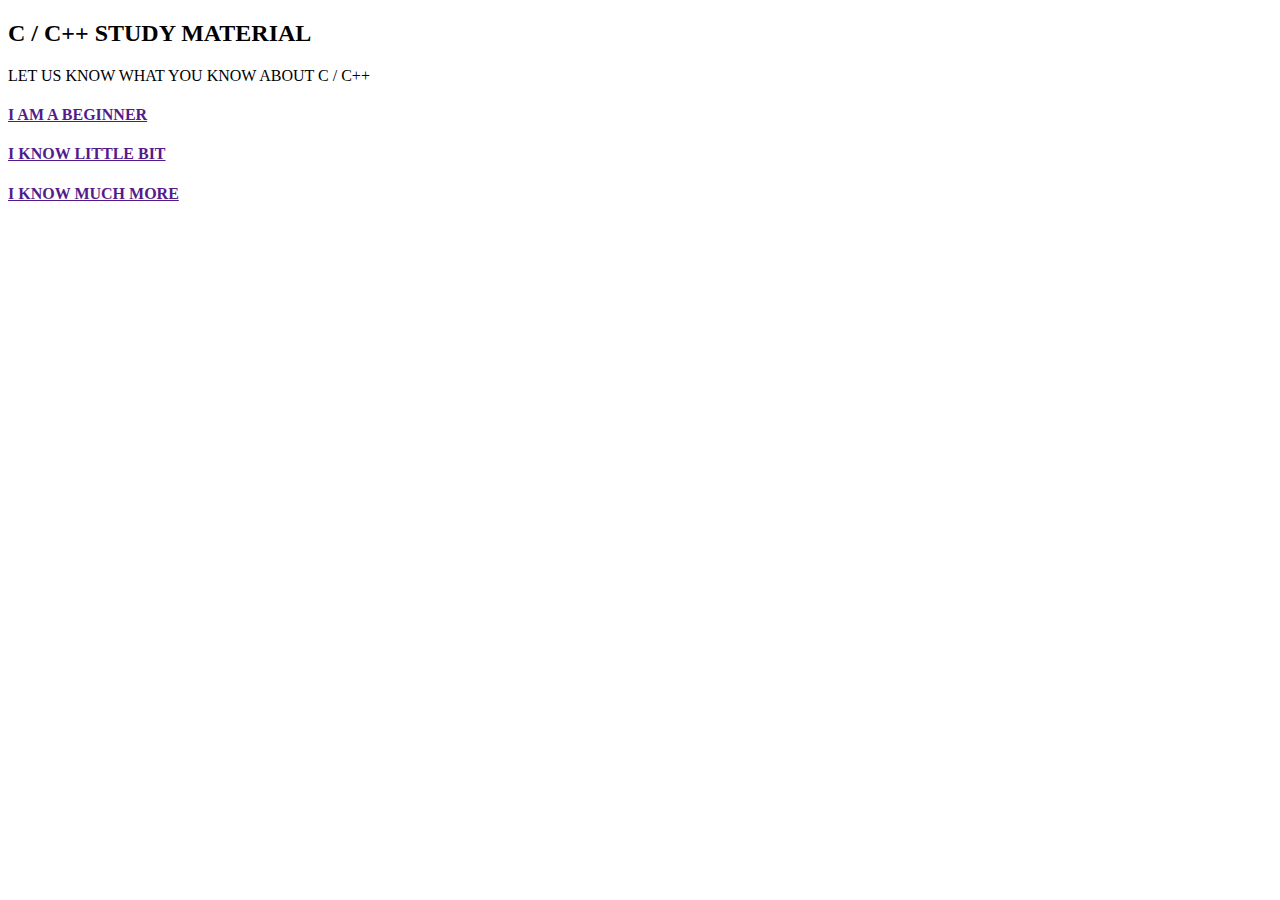
<file: C MATERIAL.html>
<!DOCTYPE html>
<html>
<head>
  <title>STUDY MATERIAL C/C++ </title>
  <link href="assets/img/favicon.jpg" rel="icon">
  <link href="assets/img/apple-touch-icon.png" rel="apple-touch-icon">
  <link href="D:\AKATSUKI CODING CLUB\WEB PAGE DEVLOPMENT\FINAL PAGE\assets\css\STYLESTUDY.css" rel="stylesheet">
  <section id="services" class="services">
    <div class="container">

      <div class="section-title" data-aos="fade-in" data-aos-delay="100">
        <h2>C / C++ STUDY MATERIAL</h2>
        <p>LET US KNOW WHAT YOU KNOW ABOUT C / C++</p>
      </div>

      <div class="row">
        <div class="col-md-6 col-lg-3 d-flex align-items-stretch mb-5 mb-lg-0">
          <div class="icon-box" data-aos="fade-up">
            <div class=""><i class=""></i></div>
            <h4 class="title"><a href="">I AM A BEGINNER</a></h4>
            <p class="description"></p>
          </div>
        </div>

        <div class="col-md-6 col-lg-3 d-flex align-items-stretch mb-5 mb-lg-0">
          <div class="icon-box" data-aos="fade-up" data-aos-delay="100">
            <div class=""><i class=""></i></div>
            <h4 class="title"><a href="">I KNOW LITTLE BIT</a></h4>
            <p class="description"></p>
          </div>
        </div>

        <div class="col-md-6 col-lg-3 d-flex align-items-stretch mb-5 mb-lg-0">
          <div class="icon-box" data-aos="fade-up" data-aos-delay="200">
            <div class=""><i class=""></i></div>
            <h4 class="title"><a href="">I KNOW MUCH MORE</a></h4>
            <p class="description">
            </p>
          </div>
        </div>

        

    </div>
  </section><!-- End Services Section -->
</head>
</html>
</file>
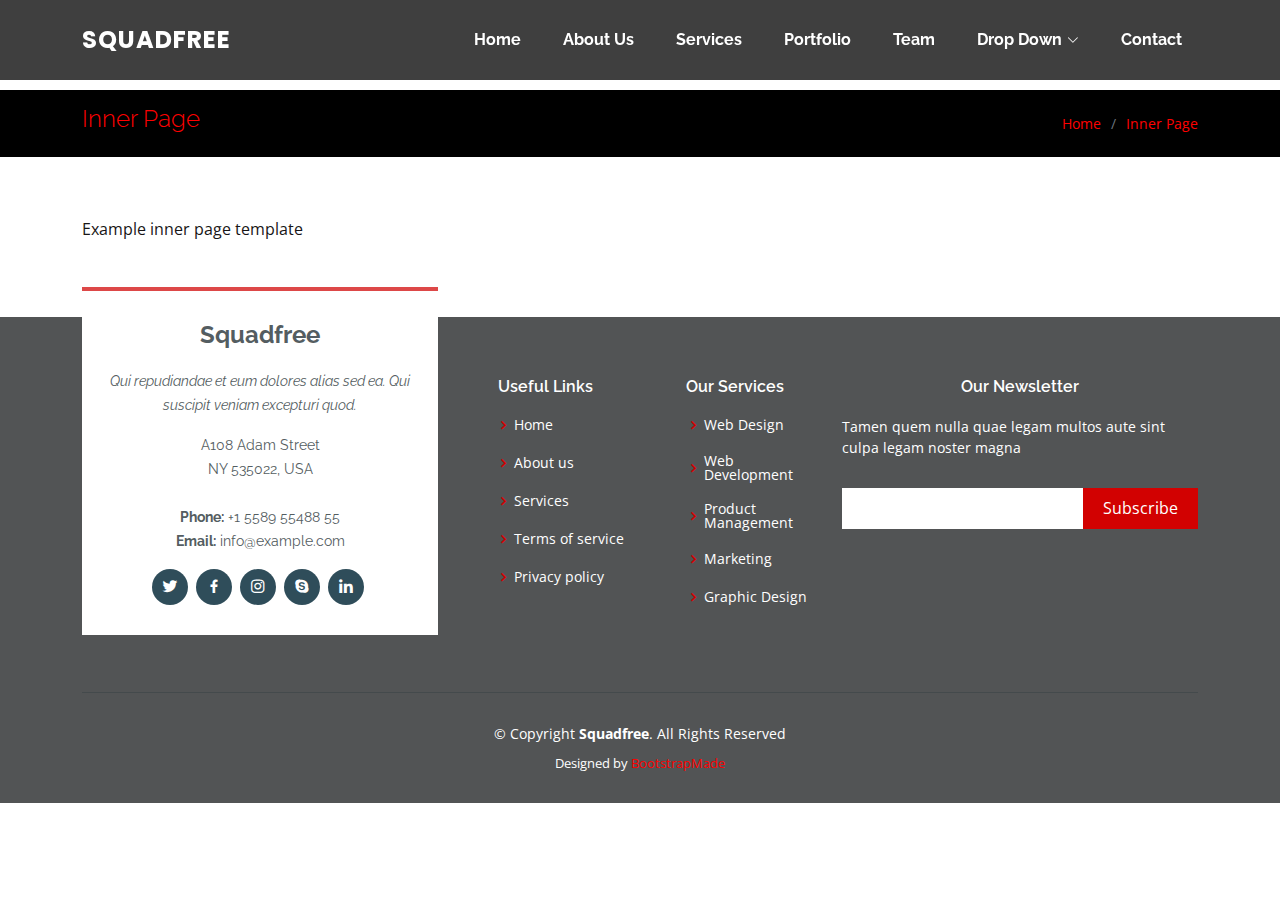
<file: inner-page.html>
<!DOCTYPE html>
<html lang="en">

<head>
  <meta charset="utf-8">
  <meta content="width=device-width, initial-scale=1.0" name="viewport">

  <title>Inner Page - Squadfree Bootstrap Template</title>
  <meta content="" name="description">
  <meta content="" name="keywords">

  <!-- Favicons -->
  <link href="assets/img/favicon.png" rel="icon">
  <link href="assets/img/apple-touch-icon.png" rel="apple-touch-icon">

  <!-- Google Fonts -->
  <link href="https://fonts.googleapis.com/css?family=Open+Sans:300,300i,400,400i,600,600i,700,700i|Raleway:300,300i,400,400i,500,500i,600,600i,700,700i|Poppins:300,300i,400,400i,500,500i,600,600i,700,700i" rel="stylesheet">

  <!-- Vendor CSS Files -->
  <link href="assets/vendor/aos/aos.css" rel="stylesheet">
  <link href="assets/vendor/bootstrap/css/bootstrap.min.css" rel="stylesheet">
  <link href="assets/vendor/bootstrap-icons/bootstrap-icons.css" rel="stylesheet">
  <link href="assets/vendor/boxicons/css/boxicons.min.css" rel="stylesheet">
  <link href="assets/vendor/glightbox/css/glightbox.min.css" rel="stylesheet">
  <link href="assets/vendor/swiper/swiper-bundle.min.css" rel="stylesheet">

  <!-- Template Main CSS File -->
  <link href="assets/css/style.css" rel="stylesheet">

  <!-- =======================================================
  * Template Name: Squadfree - v4.7.0
  * Template URL: https://bootstrapmade.com/squadfree-free-bootstrap-template-creative/
  * Author: BootstrapMade.com
  * License: https://bootstrapmade.com/license/
  ======================================================== -->
</head>

<body>

  <!-- ======= Header ======= -->
  <header id="header" class="fixed-top ">
    <div class="container d-flex align-items-center justify-content-between">

      <div class="logo">
        <h1 class="text-light"><a href="index.html"><span>Squadfree</span></a></h1>
        <!-- Uncomment below if you prefer to use an image logo -->
        <!-- <a href="index.html"><img src="assets/img/logo.png" alt="" class="img-fluid"></a>-->
      </div>

      <nav id="navbar" class="navbar">
        <ul>
          <li><a class="nav-link scrollto " href="#hero">Home</a></li>
          <li><a class="nav-link scrollto" href="#about">About Us</a></li>
          <li><a class="nav-link scrollto" href="#services">Services</a></li>
          <li><a class="nav-link scrollto" href="#portfolio">Portfolio</a></li>
          <li><a class="nav-link scrollto" href="#team">Team</a></li>
          <li class="dropdown"><a href="#"><span>Drop Down</span> <i class="bi bi-chevron-down"></i></a>
            <ul>
              <li><a href="#">Drop Down 1</a></li>
              <li class="dropdown"><a href="#"><span>Deep Drop Down</span> <i class="bi bi-chevron-right"></i></a>
                <ul>
                  <li><a href="#">Deep Drop Down 1</a></li>
                  <li><a href="#">Deep Drop Down 2</a></li>
                  <li><a href="#">Deep Drop Down 3</a></li>
                  <li><a href="#">Deep Drop Down 4</a></li>
                  <li><a href="#">Deep Drop Down 5</a></li>
                </ul>
              </li>
              <li><a href="#">Drop Down 2</a></li>
              <li><a href="#">Drop Down 3</a></li>
              <li><a href="#">Drop Down 4</a></li>
            </ul>
          </li>
          <li><a class="nav-link scrollto" href="#contact">Contact</a></li>
        </ul>
        <i class="bi bi-list mobile-nav-toggle"></i>
      </nav><!-- .navbar -->

    </div>
  </header><!-- End Header -->

  <main id="main">

    <!-- ======= Breadcrumbs Section ======= -->
    <section class="breadcrumbs">
      <div class="container">

        <div class="d-flex justify-content-between align-items-center">
          <h2>Inner Page</h2>
          <ol>
            <li><a href="index.html">Home</a></li>
            <li>Inner Page</li>
          </ol>
        </div>

      </div>
    </section><!-- End Breadcrumbs Section -->

    <section class="inner-page">
      <div class="container">
        <p>
          Example inner page template
        </p>
      </div>
    </section>

  </main><!-- End #main -->

  <!-- ======= Footer ======= -->
  <footer id="footer">
    <div class="footer-top">
      <div class="container">
        <div class="row">

          <div class="col-lg-4 col-md-6">
            <div class="footer-info">
              <h3>Squadfree</h3>
              <p class="pb-3"><em>Qui repudiandae et eum dolores alias sed ea. Qui suscipit veniam excepturi quod.</em></p>
              <p>
                A108 Adam Street <br>
                NY 535022, USA<br><br>
                <strong>Phone:</strong> +1 5589 55488 55<br>
                <strong>Email:</strong> info@example.com<br>
              </p>
              <div class="social-links mt-3">
                <a href="#" class="twitter"><i class="bx bxl-twitter"></i></a>
                <a href="#" class="facebook"><i class="bx bxl-facebook"></i></a>
                <a href="#" class="instagram"><i class="bx bxl-instagram"></i></a>
                <a href="#" class="google-plus"><i class="bx bxl-skype"></i></a>
                <a href="#" class="linkedin"><i class="bx bxl-linkedin"></i></a>
              </div>
            </div>
          </div>

          <div class="col-lg-2 col-md-6 footer-links">
            <h4>Useful Links</h4>
            <ul>
              <li><i class="bx bx-chevron-right"></i> <a href="#">Home</a></li>
              <li><i class="bx bx-chevron-right"></i> <a href="#">About us</a></li>
              <li><i class="bx bx-chevron-right"></i> <a href="#">Services</a></li>
              <li><i class="bx bx-chevron-right"></i> <a href="#">Terms of service</a></li>
              <li><i class="bx bx-chevron-right"></i> <a href="#">Privacy policy</a></li>
            </ul>
          </div>

          <div class="col-lg-2 col-md-6 footer-links">
            <h4>Our Services</h4>
            <ul>
              <li><i class="bx bx-chevron-right"></i> <a href="#">Web Design</a></li>
              <li><i class="bx bx-chevron-right"></i> <a href="#">Web Development</a></li>
              <li><i class="bx bx-chevron-right"></i> <a href="#">Product Management</a></li>
              <li><i class="bx bx-chevron-right"></i> <a href="#">Marketing</a></li>
              <li><i class="bx bx-chevron-right"></i> <a href="#">Graphic Design</a></li>
            </ul>
          </div>

          <div class="col-lg-4 col-md-6 footer-newsletter">
            <h4>Our Newsletter</h4>
            <p>Tamen quem nulla quae legam multos aute sint culpa legam noster magna</p>
            <form action="" method="post">
              <input type="email" name="email"><input type="submit" value="Subscribe">
            </form>

          </div>

        </div>
      </div>
    </div>

    <div class="container">
      <div class="copyright">
        &copy; Copyright <strong><span>Squadfree</span></strong>. All Rights Reserved
      </div>
      <div class="credits">
        <!-- All the links in the footer should remain intact. -->
        <!-- You can delete the links only if you purchased the pro version. -->
        <!-- Licensing information: https://bootstrapmade.com/license/ -->
        <!-- Purchase the pro version with working PHP/AJAX contact form: https://bootstrapmade.com/squadfree-free-bootstrap-template-creative/ -->
        Designed by <a href="https://bootstrapmade.com/">BootstrapMade</a>
      </div>
    </div>
  </footer><!-- End Footer -->

  <a href="#" class="back-to-top d-flex align-items-center justify-content-center"><i class="bi bi-arrow-up-short"></i></a>

  <!-- Vendor JS Files -->
  <script src="assets/vendor/purecounter/purecounter.js"></script>
  <script src="assets/vendor/aos/aos.js"></script>
  <script src="assets/vendor/bootstrap/js/bootstrap.bundle.min.js"></script>
  <script src="assets/vendor/glightbox/js/glightbox.min.js"></script>
  <script src="assets/vendor/isotope-layout/isotope.pkgd.min.js"></script>
  <script src="assets/vendor/swiper/swiper-bundle.min.js"></script>
  <script src="assets/vendor/php-email-form/validate.js"></script>

  <!-- Template Main JS File -->
  <script src="assets/js/main.js"></script>

</body>

</html>
</file>
<file: assets/css/style.css>
/**
* Template Name: Squadfree - v4.7.0
* Template URL: https://bootstrapmade.com/squadfree-free-bootstrap-template-creative/
* Author: BootstrapMade.com
* License: https://bootstrapmade.com/license/
*/

/*--------------------------------------------------------------
# General
--------------------------------------------------------------*/
body {
  font-family: "Open Sans", sans-serif;
  color: #181616;
}

a {
  text-decoration: none;
  color: red;
}

a:hover {
  color: #e91818;
  text-decoration: none;
}

h1, h2, h3, h4, h5, h6 {
  font-family: "Raleway", sans-serif;
  text-align: center;
}

#main {
  margin-top: 90px;
  }
/*--------------------------------------------------------------
# Back to top button
--------------------------------------------------------------*/
.back-to-top {
  position: fixed;
  visibility: hidden;
  opacity: 0;
  right: 15px;
  bottom: 15px;
  z-index: 998;
  background: #05050500;
  width: 40px;
  height: 40px;
  border-radius: 50px;
  transition: all 0.4s;
}
.back-to-top i {
  font-size: 24px;
  color: rgb(255, 0, 0);
  line-height: 0;
}
.back-to-top:hover {
  background: #000000;
  color: #fff;
}
.back-to-top.active {
  visibility: visible;
  opacity:1;
}

/*--------------------------------------------------------------
# Disable aos animation delay on mobile devices
--------------------------------------------------------------*/
@media screen and (max-width: 768px) {
  [data-aos-delay] {
    transition-delay: 0 !important;
  }
}
/*--------------------------------------------------------------
# Header
--------------------------------------------------------------*/
#header {
  transition: all 0.5s;
  z-index: 997;
  transition: all 0.5s;
  padding: 20px 0;
  background: rgba(15, 15, 15, 0.8);
}
#header.header-transparent {
  background: transparent;
}
#header.header-scrolled {
  background: rgba(5, 5, 5, 0.9);
  padding: 12px;
}
#header .logo h1 {
  font-size: 24px;
  margin: 0;
  line-height: 1;
  font-weight: 700;
  letter-spacing: 1px;
  font-family: "Poppins", sans-serif;
  text-transform: uppercase;
}
#header .logo h1 a, #header .logo h1 a:hover {
  color: #fff;
  text-decoration: none;
}
#header .logo img {
  padding: 5px;
    margin: 12px;
    max-height: 40px;
}
@media (max-width: 768px) {
  #header.header-scrolled {
    padding: 15px 0;
  }
}

/*--------------------------------------------------------------
# Navigation Menu
--------------------------------------------------------------*/
/**
* Desktop Navigation 
*/
.navbar {
  padding: 0;
}
.navbar ul {
  margin: 0;
  padding: 0;
  display: flex;
  list-style: none;
  align-items: center;
}
.navbar li {
  position: relative;
}
.navbar a, .navbar a:focus {
  display: flex;
  align-items: center;
  justify-content: space-between;
  padding: 8px 16px;
  margin-left: 10px;
  font-family: "Raleway", sans-serif;
  font-size: 16px;
  font-weight: 700;
  color: #fff;
  white-space: nowrap;
  transition: 0.3s;
}
.navbar a i, .navbar a:focus i {
  font-size: 12px;
  line-height: 0;
  margin-left: 5px;
}
.navbar a:hover, .navbar .active, .navbar .active:focus, .navbar li:hover > a {
  background: rgba(196, 87, 87, 0.2);
  color: red;
}
.navbar .dropdown ul {
  display: block;
  position: absolute;
  left: 10px;
  top: calc(100% + 30px);
  margin: 0;
  padding: 10px 0;
  z-index: 99;
  opacity: 0;
  visibility: hidden;
  background: #fff;
  box-shadow: 0px 0px 30px rgba(127, 137, 161, 0.25);
  transition: 0.3s;
}
.navbar .dropdown ul li {
  min-width: 200px;
}
.navbar .dropdown ul a {
  padding: 10px 20px;
  font-size: 15px;
  text-transform: none;
  font-weight: 600;
  background: -webkit-linear-gradient(rgb(243, 15, 205), #22eaf1);
  -webkit-background-clip: text;
  -webkit-text-fill-color: transparent;
}
.navbar .dropdown ul a i {
  font-size: 12px;
}
.navbar .dropdown ul a:hover, .navbar .dropdown ul .active:hover, .navbar .dropdown ul li:hover > a {
  color: #e01111;
}
.navbar .dropdown:hover > ul {
  opacity: 1;
  top: 100%;
  visibility: visible;
}
.navbar .dropdown .dropdown ul {
  top: 0;
  left: calc(100% - 30px);
  visibility: hidden;
}
.navbar .dropdown .dropdown:hover > ul {
  opacity: 1;
  top: 0;
  left: 100%;
  visibility: visible;
}
@media (max-width: 1366px) {
  .navbar .dropdown .dropdown ul {
    left: -90%;
  }
  .navbar .dropdown .dropdown:hover > ul {
    left: -100%;
  }
}

/**
* Mobile Navigation 
*/
.mobile-nav-toggle {
  color: #fff;
  font-size: 28px;
  cursor: pointer;
  display: none;
  line-height: 0;
  transition: 0.5s;
}

@media (max-width: 991px) {
  .mobile-nav-toggle {
    display: block;
  }

  .navbar ul {
    display: none;
  }
}
.navbar-mobile {
  position: fixed;
  overflow: hidden;
  top: 0;
  right: 0;
  left: 0;
  bottom: 0;
  background: rgba(43, 111, 142, 0.9);
  transition: 0.3s;
}
.navbar-mobile .mobile-nav-toggle {
  position: absolute;
  top: 15px;
  right: 15px;
}
.navbar-mobile ul {
  display: block;
  position: absolute;
  top: 55px;
  right: 15px;
  bottom: 15px;
  left: 15px;
  padding: 10px 0;
  background-color: #fff;
  overflow-y: auto;
  transition: 0.3s;
}
.navbar-mobile a, .navbar-mobile a:focus {
  padding: 10px 20px;
  font-size: 15px;
  color: #2f4d5a;
}
.navbar-mobile a:hover, .navbar-mobile .active, .navbar-mobile li:hover > a {
  color: #67b0d1;
}
.navbar-mobile .getstarted, .navbar-mobile .getstarted:focus {
  margin: 15px;
}
.navbar-mobile .dropdown ul {
  position: static;
  display: none;
  margin: 10px 20px;
  padding: 10px 0;
  z-index: 99;
  opacity: 1;
  visibility: visible;
  background: #fff;
  box-shadow: 0px 0px 30px rgba(127, 137, 161, 0.25);
}
.navbar-mobile .dropdown ul li {
  min-width: 200px;
}
.navbar-mobile .dropdown ul a {
  padding: 10px 20px;
}
.navbar-mobile .dropdown ul a i {
  font-size: 12px;
}
.navbar-mobile .dropdown ul a:hover, .navbar-mobile .dropdown ul .active:hover, .navbar-mobile .dropdown ul li:hover > a {
  color: #eb1f1f;
}
.navbar-mobile .dropdown > .dropdown-active {
  display: block;
}

/*--------------------------------------------------------------
# Hero Section
--------------------------------------------------------------*/
#hero {
  width: 100%;
  height: 100vh;
  background: linear-gradient(rgba(17, 17, 17, 0.5), rgba(55, 142, 181, 0.2)), url("../img/hero-bg.jpg") top center;
  background-size: cover;
  position: relative;
  margin-bottom: -90px;
}
#hero .hero-container {
  position: absolute;
  bottom: 0;
  top: 0;
  left: 0;
  right: 0;
  display: flex;
  justify-content: center;
  align-items: center;
  flex-direction: column;
  text-align: center;
}
#hero h1 {
  margin: 0 0 10px 0;
  font-size: 64px;
  font-weight: 700;
  line-height: 56px;
  text-transform: uppercase;
  color: #fff;
  text-shadow: -1px 0 2px #2f4d5a;
}
#hero h2 {
  color: #fff;
  margin-bottom: 50px;
  font-size: 20px;
  text-transform: uppercase;
  font-weight: 700;
  text-shadow: -1px 0 2px #2f4d5a;
}
#hero .btn-get-started {
  font-size: 36px;
  display: inline-block;
  padding: 4px 0;
  border-radius: 50px;
  transition: 0.3s ease-in-out;
  margin: 10px;
  width: 64px;
  height: 64px;
  text-align: center;
  border: 2px solid #fff;
  color: #fff;
}
#hero .btn-get-started:hover {
  padding-top: 8px;
  background: rgba(255, 255, 255, 0.15);
}
@media (min-width: 1024px) {
  #hero {
    background-attachment: fixed;
  }
}
@media (max-width: 768px) {
  #hero h1 {
    font-size: 28px;
    line-height: 36px;
  }
  #hero h2 {
    font-size: 18px;
    line-height: 24px;
    margin-bottom: 30px;
  }
}


/*--------------------------------------------------------------
# Sections General
--------------------------------------------------------------*/
section {
  padding: 60px 0;
  overflow: hidden;
}

.section-bg {
  background-color: #f4f9fc;
}

.section-title {
  text-align: center;
  padding-bottom: 30px;
}
.section-title h2 {
  font-size: 32px;
  font-weight: bold;
  position: relative;
  margin-bottom: 30px;
  color: #000000;
  z-index: 2;
}
.section-title h2::after {
  content: "";
  position: relative;
  left: 50%;
  top: 50%;
  transform: translate(-50%, -50%);
  width: 122px;
  height: 66px;
  background: url(../img/section-title-bg.png) no-repeat;
  z-index: -1;
}
.section-title p {
  margin-bottom: 0;
  color: #000000;
}
.section-title h6{
  padding-top: 3em;
  padding-left: 23em;
  font-size: medium;
  color: rgba(238, 34, 34, 0.808);
  position: relative;
}



/*--------------------------------------------------------------
# Breadcrumbs
--------------------------------------------------------------*/
.breadcrumbs {
  padding: 15px 0;
  background-color: #000000;
  min-height: 40px;
}
.breadcrumbs h2 {
  font-size: 24px;
  font-weight: 300;
  color: red;
}
.breadcrumbs ol {
  display: flex;
  flex-wrap: wrap;
  list-style: none;
  padding: 0;
  margin: 0;
  font-size: 14px;
}
.breadcrumbs ol li + li {
  padding-left: 10px;
  color: red;
}
.breadcrumbs ol li + li::before {
  display: inline-block;
  padding-right: 10px;
  color: #6c757d;
  content: "/";
}
@media (max-width: 768px) {
  .breadcrumbs .d-flex {
    display: block !important;
  }
  .breadcrumbs ol {
    display: block;
  }
  .breadcrumbs ol li {
    display: inline-block;
  }
}


/*--------------------------------------------------------------
# About
--------------------------------------------------------------*/
.about {
  /*background: url("../img/about-bg.jpg") center center no-repeat;--*/
  background-size: cover;
  padding: 60px 0;
  position: relative;
  color: rgb(5, 5, 5);
  text-align: center;
}
.about::before {
  content: "";
  position: absolute;
  left: 0;
  right: 0;
  top: 0;
  bottom: 0;
  background: rgba(231, 226, 226, 0.075);
  z-index: 9;
}


.about .content h3 {
  font-weight: 600;
  font-size: 26px;
  color: white;
}
.about .content ul {
  list-style: none;
  padding: 0;
}

.about .content ul li {
  padding-bottom: 10px;
}
.about .content ul i {
  font-size: 20px;
  padding-right: 4px;
  color: #f7efef;
}
.about .content p:last-child {
  margin-bottom: 1;
}
/*--------------------------------------------------------------
# Services
--------------------------------------------------------------*/
.services .icon-box {
  padding: 30px;
  position: relative;
  overflow: hidden;
  background: #fff;
  box-shadow: 0 0 29px 0 rgba(68, 88, 144, 0.12);
  transition: all 0.3s ease-in-out;
  border-radius: 8px;
  z-index: 1;
}
.services .icon-box::before {
  content: "";
  position: absolute;
  background: white;
  right: 0;
  left: 0;
  bottom: 0;
  top: 100%;
  transition: all 0.3s;
  z-index: -1;
}
.services .icon-box:hover::before {
  background: #050000;
  top: 0;
  border-radius: 0px;
}
.services .icon {
  margin-bottom: 15px;
}
.services .icon i {
  font-size: 48px;
  line-height: 1;
  color: #db3737;
  transition: all 0.3s ease-in-out;
}
.services .title {
  font-weight: 700;
  margin-bottom: 15px;
  font-size: 18px;
}
.services .title a {
  color: #111;
}
.services .description {
  font-size: 15px;
  line-height: 28px;
  margin-bottom: 0;
}
.services .icon-box:hover .title a, .services .icon-box:hover .description {
  color: #fff;
}
.services .icon-box:hover .icon i {
  color: #fff;
}

/*--------------------------------------------------------------
# STUDENT
--------------------------------------------------------------*/

.student .icon-box {
  padding: 50px;
  position: relative;
  overflow: hidden;
  background: rgb(255, 255, 255);
  box-shadow: 0 0 29px 0 rgba(0, 0, 0, 0.12);
  transition: all 0.3s ease-in-out;
  border-radius: 8px;
  z-index: 1;
  width: 100%;
  display: flex;
  flex-direction: row;
  justify-content: center;
}
.icon-design:before {
  content: "\e610";color:#f12222;text-align: center;
}
.student .icon-box::before {
  content: "";
  position: relative;
  background: rgb(0, 0, 0);
  right: 0;
  left: 0;
  bottom: 100;
  top: 100%;
  transition: all 0.3s;
  z-index: -1;
  box-sizing: border-box;
}
.student .icon-box:hover::before {
  background: #e90a0a;
  top: 0;
  border-radius: 20px;
}
.student .icon {
  margin-bottom: 25px;
}
.student .icon i {
  font-size: 100px;
  line-height: 5;
  color: #db3737;
  transition: all 0.3s ease-in-out;
}
.student .title {
  font-weight: 700;
  margin-bottom: 15px;
  font-size: 25px;
  text-align: center;
  color: white;
}
.student .title a {
  color: rgb(0, 0, 0);
}
.student .description {
  font-size: 15px;
  line-height: 28px;
  margin-bottom: 0;
}
.student .icon-box:hover .title a, .student .icon-box:hover .description {
  color: rgb(233, 2, 2);
}
.student .icon-box:hover .icon i {
  color: rgb(2, 0, 0);
}
.rowstudent
{
  width: 400%;
}
.student .icon-box
{
  box-sizing: border-box;
}
.student p
{
  text-size-adjust: 20px;
  text-align: center;
}


/*--------------------------------------------------------------
# Counts
--------------------------------------------------------------*/
.counts {
  padding-bottom: 30px;
}
.counts .count-box {
  padding: 30px;
  width: 100%;
}
.counts .count-box i {
  display: block;
  font-size: 44px;
  color: #67b0d1;
  float: left;
  line-height: 0;
}
.counts .count-box span {
  font-size: 48px;
  line-height: 40px;
  display: block;
  font-weight: 700;
  color: #2f4d5a;
  margin-left: 60px;
}
.counts .count-box p {
  padding: 15px 0 0 0;
  margin: 0 0 0 60px;
  font-family: "Raleway", sans-serif;
  font-size: 14px;
  color: #49788c;
}
.counts .count-box a {
  font-weight: 600;
  display: block;
  margin-top: 20px;
  color: #49788c;
  font-size: 15px;
  font-family: "Poppins", sans-serif;
  transition: ease-in-out 0.3s;
}
.counts .count-box a:hover {
  color: #6e9fb4;
}

/*--------------------------------------------------------------
# Cta
--------------------------------------------------------------*/
.cta {
  background: linear-gradient(rgba(180, 25, 25, 0.8), rgba(0, 0, 0, 0.8)), url("../img/cta-bg.jpg") fixed center center;
  background-size: cover;
  padding: 60px 0;
}
.cta h3 {
  color: #fff;
  font-size: 28px;
  font-weight: 700;
}
.cta p {
  color: #fff;
}
.cta .cta-btn {
  font-family: "Raleway", sans-serif;
  text-transform: uppercase;
  font-weight: 500;
  font-size: 16px;
  letter-spacing: 1px;
  display: inline-block;
  padding: 8px 28px;
  border-radius: 25px;
  transition: 0.5s;
  margin-top: 10px;
  border: 2px solid rgba(255, 255, 255, 0.5);
  color: #fff;
}
.cta .cta-btn:hover {
  border-color: #fff;
}

/*--------------------------------------------------------------
# Portfolio
--------------------------------------------------------------*/
.portfolio .portfolio-item {
  margin-bottom: 30px;
}
.portfolio #portfolio-flters {
  padding: 0;
  margin: 0 auto 35px auto;
  list-style: none;
  text-align: center;
  background: #080808;
  border-radius: 50px;
  padding: 2px 15px;
}
.portfolio #portfolio-flters li {
  cursor: pointer;
  display: inline-block;
  padding: 10px 15px 8px 15px;
  font-size: 14px;
  font-weight: 600;
  line-height: 1;
  text-transform: uppercase;
  color: #ffffff;
  margin-bottom: 5px;
  transition: all 0.3s ease-in-out;
}
.portfolio #portfolio-flters li:hover, .portfolio #portfolio-flters li.filter-active {
  color: #ff0000;
}
.portfolio #portfolio-flters li:last-child {
  margin-right: 0;
}
.portfolio .portfolio-wrap {
  transition: 0.3s;
  position: relative;
  overflow: hidden;
  z-index: 1;
}
.portfolio .portfolio-wrap::before {
  content: "";
  background: rgba(255, 255, 255, 0.5);
  position: absolute;
  left: 0;
  right: 0;
  top: 0;
  bottom: 0;
  transition: all ease-in-out 0.3s;
  z-index: 2;
  opacity: 0;
}
.portfolio .portfolio-wrap .portfolio-links {
  opacity: 1;
  left: 0;
  right: 0;
  bottom: -60px;
  z-index: 3;
  position: absolute;
  transition: all ease-in-out 0.3s;
  display: flex;
  justify-content: center;
}
.portfolio .portfolio-wrap .portfolio-links a {
  color: #fff;
  font-size: 28px;
  text-align: center;
  background: rgba(0, 0, 0, 0.795);
  transition: 0.3s;
  width: 50%;
}
.portfolio .portfolio-wrap .portfolio-links a:hover {
  background: rgba(231, 45, 45, 0.95);
}
.portfolio .portfolio-wrap .portfolio-links a + a {
  border-left: 1px solid #8ec4dd;
}
.portfolio .portfolio-wrap:hover::before {
  top: 0;
  left: 0;
  right: 0;
  bottom: 0;
  opacity: 1;
}
.portfolio .portfolio-wrap:hover .portfolio-links {
  opacity: 1;
  bottom: 0;
}

/*--------------------------------------------------------------
# Portfolio Details
--------------------------------------------------------------*/
.portfolio-details {
  padding-top: 40px;
}
.portfolio-details .portfolio-details-slider img {
  width: 100%;
}
.portfolio-details .portfolio-details-slider .swiper-pagination {
  margin-top: 20px;
  position: relative;
}
.portfolio-details .portfolio-details-slider .swiper-pagination .swiper-pagination-bullet {
  width: 12px;
  height: 12px;
  background-color: #fff;
  opacity: 1;
  border: 1px solid #67b0d1;
}
.portfolio-details .portfolio-details-slider .swiper-pagination .swiper-pagination-bullet-active {
  background-color: #d84747;
}
.portfolio-details .portfolio-info {
  padding: 30px;
  box-shadow: 0px 0 30px rgba(47, 77, 90, 0.08);
}
.portfolio-details .portfolio-info h3 {
  font-size: 22px;
  font-weight: 700;
  margin-bottom: 20px;
  padding-bottom: 20px;
  border-bottom: 1px solid #eee;
}
.portfolio-details .portfolio-info ul {
  list-style: none;
  padding: 0;
  font-size: 15px;
}
.portfolio-details .portfolio-info ul li + li {
  margin-top: 10px;
}
.portfolio-details .portfolio-description {
  padding-top: 30px;
}
.portfolio-details .portfolio-description h2 {
  font-size: 26px;
  font-weight: 700;
  margin-bottom: 20px;
  color: red;
}
.portfolio-details .portfolio-description p {
  padding: 0;
  color: #000000;
}

/*--------------------------------------------------------------
# Testimonials
--------------------------------------------------------------*/
.testimonials .testimonials-carousel, .testimonials .testimonials-slider {
  overflow: hidden;
}
.testimonials .testimonials-carousel, .testimonials .testimonials-slider {
  overflow: hidden;
}
.testimonials .testimonials-carousel, .testimonials .testimonials-slider {
  overflow: hidden;
}
.testimonials .testimonials-carousel, .testimonials .testimonials-slider {
  overflow: hidden;
}
.testimonials .testimonial-item {
  box-sizing: content-box;
  text-align: center;
  min-height: 320px;
}
.testimonials .testimonial-item .testimonial-img {
  width: 90px;
  border-radius: 50%;
  margin: 0 auto;
}
.testimonials .testimonial-item h3 {
  font-size: 18px;
  font-weight: bold;
  margin: 10px 0 5px 0;
  color: #111;
}
.testimonials .testimonial-item h4 {
  font-size: 14px;
  color: #999;
  margin: 0;
}
.testimonials .testimonial-item .quote-icon-left, .testimonials .testimonial-item .quote-icon-right {
  color: #975d5d;
  font-size: 26px;
}
.testimonials .testimonial-item .quote-icon-left {
  display: inline-block;
  left: -5px;
  position: relative;
}
.testimonials .testimonial-item .quote-icon-right {
  display: inline-block;
  right: -5px;
  position: relative;
  top: 10px;
}
.testimonials .testimonial-item p {
  font-style: italic;
  margin: 0 15px 15px 15px;
  padding: 20px;
  background: #fff;
  position: relative;
  margin-bottom: 35px;
  border-radius: 6px;
  box-shadow: 0px 2px 15px rgba(0, 0, 0, 0.1);
}
.testimonials .testimonial-item p::after {
  content: "";
  width: 0;
  height: 0;
  border-top: 20px solid #fff;
  border-right: 20px solid transparent;
  border-left: 20px solid transparent;
  position: absolute;
  bottom: -20px;
  left: calc(50% - 20px);
}
.testimonials .swiper-pagination {
  margin-top: 20px;
  position: relative;
}
.testimonials .swiper-pagination .swiper-pagination-bullet {
  width: 12px;
  height: 12px;
  background-color: #fff;
  opacity: 1;
  border: 1px solid #914f4f;
}
.testimonials .swiper-pagination .swiper-pagination-bullet-active {
  background-color: #a01515;
}

/*--------------------------------------------------------------
# Team
--------------------------------------------------------------*/
.team .member {
  text-align: center;
  margin-bottom: 80px;
  position: relative;
}
.team .member .pic {
  overflow: hidden;
}
.team .member .member-info {
  position: absolute;
  top: 85%;
  left: 20px;
  right: 20px;
  background: #fff;
  padding: 20px 0;
  color: #2f4d5a;
  box-shadow: 0px 2px 15px rgba(0, 0, 0, 0.1);
  max-height: 95px;
  overflow: hidden;
  transition: max-height 0.5s ease-in-out;
}
.team .member:hover .member-info {
  max-height: 300px;
}
.team .member h4 {
  font-weight: 700;
  margin-bottom: 10px;
  font-size: 16px;
  color: #2f4d5a;
  position: relative;
  padding-bottom: 10px;
}
.team .member h4::after {
  content: "";
  position: absolute;
  display: block;
  width: 50px;
  height: 1px;
  background: #b1cbd7;
  bottom: 0;
  left: calc(50% - 25px);
}
.team .member span {
  font-style: italic;
  display: block;
  font-size: 13px;
}
.team .member .social {
  margin-top: 15px;
}
.team .member .social a {
  transition: color 0.3s;
  color: #52869d;
}
.team .member .social a:hover {
  color: #67b0d1;
}
.team .member .social i {
  font-size: 16px;
  margin: 0 2px;
}
@media (max-width: 992px) {
  .team .member {
    margin-bottom: 110px;
  }
}

/*--------------------------------------------------------------
# Contact
--------------------------------------------------------------*/
.contact {
  padding-bottom: 80px;
}
.contact .info-box {
  color: #444444;
  background: #fff;
  text-align: center;
  box-shadow: 0 0 30px rgba(214, 215, 216, 0.6);
  padding: 20px 0 30px 0;
}
.contact .info-box i {
  font-size: 32px;
  color: #ce3c3c;
  border-radius: 50%;
  padding: 8px;
  border: 2px dotted #f0f7fa;
}
.contact .info-box h3 {
  font-size: 20px;
  color: #777777;
  font-weight: 700;
  margin: 10px 0;
}
.contact .info-box p {
  padding: 0;
  line-height: 24px;
  font-size: 14px;
  margin-bottom: 0;
}
.contact .php-email-form {
  box-shadow: 0 0 30px rgba(214, 215, 216, 0.6);
  padding: 30px;
  background: #fff;
}
.contact .php-email-form .error-message {
  display: none;
  color: #fff;
  background: #ed3c0d;
  text-align: left;
  padding: 15px;
  font-weight: 600;
}
.contact .php-email-form .error-message br + br {
  margin-top: 25px;
}
.contact .php-email-form .sent-message {
  display: none;
  color: #fff;
  background: #18d26e;
  text-align: center;
  padding: 15px;
  font-weight: 600;
}
.contact .php-email-form .loading {
  display: none;
  background: #fff;
  text-align: center;
  padding: 15px;
}
.contact .php-email-form .loading:before {
  content: "";
  display: inline-block;
  border-radius: 50%;
  width: 24px;
  height: 24px;
  margin: 0 10px -6px 0;
  border: 3px solid #18d26e;
  border-top-color: #eee;
  -webkit-animation: animate-loading 1s linear infinite;
  animation: animate-loading 1s linear infinite;
}
.contact .php-email-form input, .contact .php-email-form textarea {
  border-radius: 0;
  box-shadow: none;
  font-size: 14px;
}
.contact .php-email-form input::focus, .contact .php-email-form textarea::focus {
  background-color: #67b0d1;
}
.contact .php-email-form input {
  padding: 10px 15px;
}
.contact .php-email-form textarea {
  padding: 12px 15px;
}
.contact .php-email-form button[type=submit] {
  background: #c73737d2;
  border: 0;
  padding: 10px 24px;
  color: #fff;
  transition: 0.4s;
}
.contact .php-email-form button[type=submit]:hover {
  background: #8ec4dd;
}
@-webkit-keyframes animate-loading {
  0% {
    transform: rotate(0deg);
  }
  100% {
    transform: rotate(360deg);
  }
}
@keyframes animate-loading {
  0% {
    transform: rotate(0deg);
  }
  100% {
    transform: rotate(360deg);
  }
}

/*--------------------------------------------------------------
# Footer
--------------------------------------------------------------*/
#footer {
  background: #525455;
  padding: 0 0 30px 0;
  color: #fff;
  font-size: 14px;
}
#footer .footer-top {
  padding: 60px 0 30px 0;
}
#footer .footer-top .footer-info {
  margin-top: -90px;
  margin-bottom: 15px;
  background: white;
  color: #545d61;
  border-top: 4px solid #dd4848;
  text-align: center;
  padding: 30px 20px;
}
#footer .footer-top .footer-info h3 {
  font-size: 24px;
  margin: 0 0 20px 0;
  padding: 2px 0 2px 0;
  line-height: 1;
  font-weight: 700;
}
#footer .footer-top .footer-info p {
  font-size: 14px;
  line-height: 24px;
  margin-bottom: 0;
  font-family: "Raleway", sans-serif;
}
#footer .footer-top .social-links a {
  font-size: 18px;
  display: inline-block;
  background: #2f4d5a;
  color: #fff;
  line-height: 1;
  padding: 8px 0;
  margin-right: 4px;
  border-radius: 50%;
  text-align: center;
  width: 36px;
  height: 36px;
  transition: 0.3s;
}
#footer .footer-top .social-links a:hover {
  background: #67b0d1;
  color: rgb(155, 40, 40);
  text-decoration: none;
}
#footer .footer-top h4 {
  font-size: 16px;
  font-weight: 600;
  color: #fff;
  position: relative;
  padding-bottom: 12px;
}
#footer .footer-top .footer-links {
  margin-bottom: 30px;
}Z
#footer .footer-top .footer-links ul {
  list-style: none;
  padding: 0;
  margin: 0;
}
#footer .footer-top .footer-links ul i {
  padding-right: 2px;
  color: #d20101;
  font-size: 18px;
  line-height: 1;
}
#footer .footer-top .footer-links ul li {
  padding: 10px 0;
  display: flex;
  align-items: center;
}
#footer .footer-top .footer-links ul li:first-child {
  padding-top: 0;
}
#footer .footer-top .footer-links ul a {
  color: #fff;
  transition: 0.3s;
  display: inline-block;
  line-height: 1;
}
#footer .footer-top .footer-links ul a:hover {
  color: #ff0000;
}
#footer .footer-top .footer-newsletter form {
  margin-top: 30px;
  background: #fff;
  padding: 6px 10px;
  position: relative;
  border-radius: 4;
}
#footer .footer-top .footer-newsletter form input[type=email] {
  border: 0;
  padding: 4px;
  width: calc(100% - 110px);
}
#footer .footer-top .footer-newsletter form input[type=submit] {
  position: absolute;
  top: 0;
  right: 0;
  bottom: 0;
  border: 0;
  background: none;
  font-size: 16px;
  padding: 0 20px;
  background: #d20101;
  color: #fff;
  transition: 0.3s;
  border-radius: 4;
}
#footer .footer-top .footer-newsletter form input[type=submit]:hover {
  background: #343738;
}
#footer .copyright {
  border-top: 1px solid #444a4c;
  text-align: center;
  padding-top: 30px;
}
#footer .credits {
  padding-top: 10px;
  text-align: center;
  font-size: 13px;
  color: #fff;
}
@media (max-width: 575px) {
  #footer .footer-top .footer-info {
    margin: -20px 0 30px 0;
  }
}
</file>
